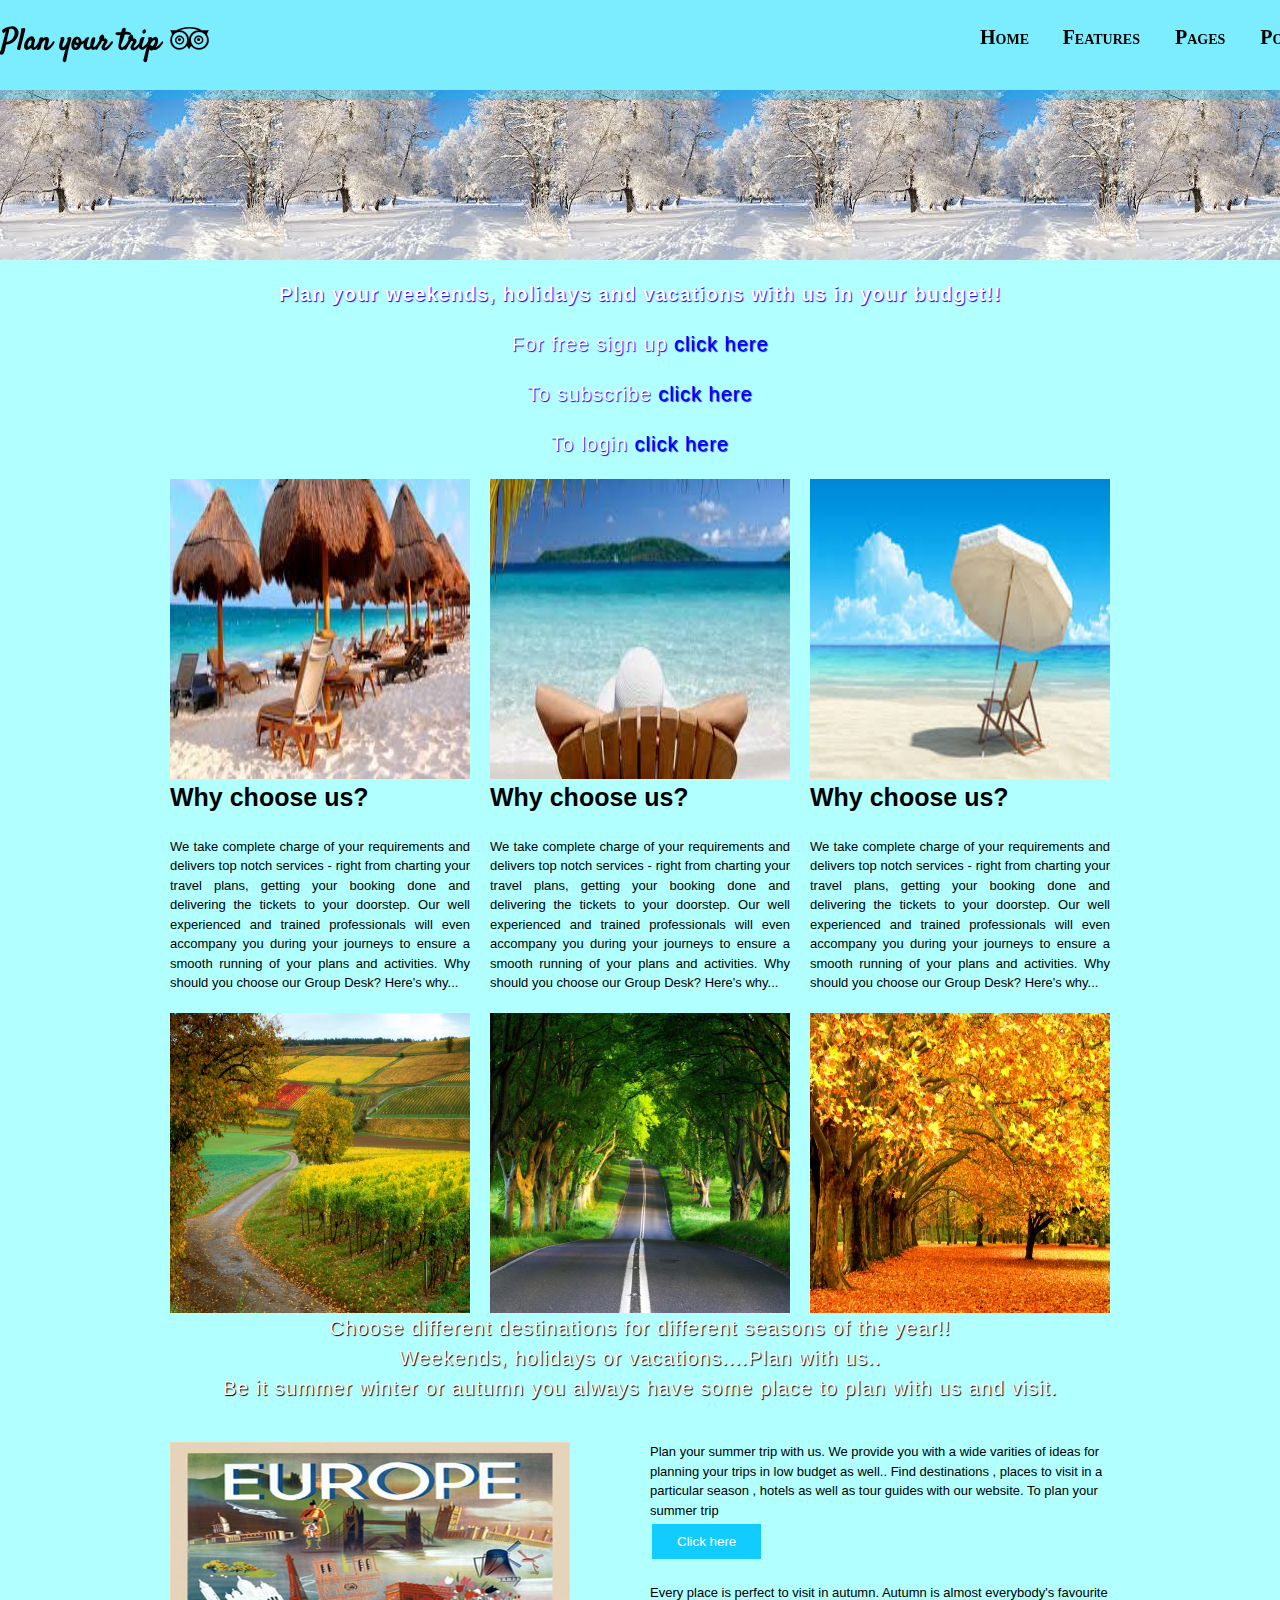
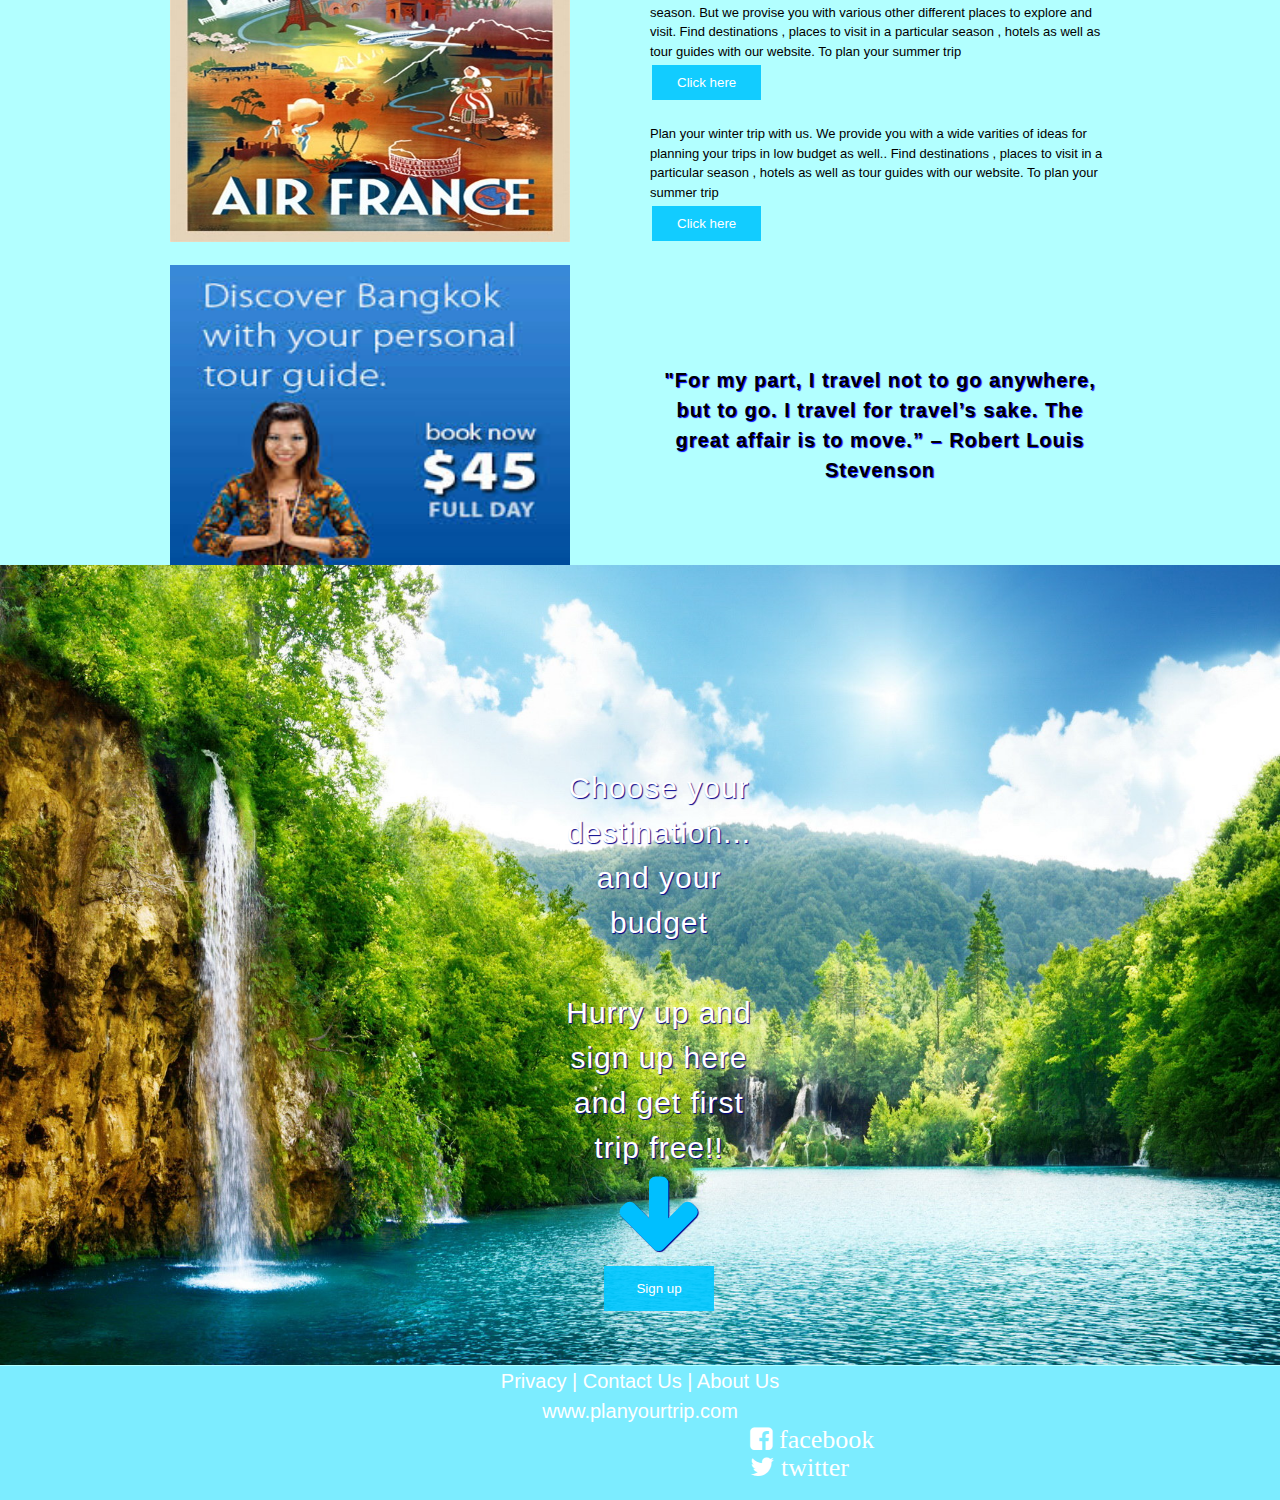
<file: index.html>
<!doctype html>
<html>
  <head>
    <title> Services| Plan your trip </title>
    <link rel="stylesheet" href="css/reset.css">
    <link rel="stylesheet" href="css/960_12_col.css">
    <link rel="stylesheet" href="css/text.css">
    <link rel="stylesheet" href="https://cdnjs.cloudflare.com/ajax/libs/font-awesome/4.6.3/css/font-awesome.min.css">
    <link href="https://fonts.googleapis.com/css?family=Satisfy" rel="stylesheet">
    <link rel="stylesheet" href="https://fonts.googleapis.com/icon?family=Material+Icons">
    <link rel="stylesheet" href="css/page1style.css">
  </head>
  <body>
    <div>
      <div id="header"><!-- to do styling in a header like navbars and logo -->
        <header>
          <h1 class="heading"> Plan your trip
            <i class="fa fa-tripadvisor" aria-hidden="true"></i>
        </h1>
          <div class="nav_bars">
            <nav>
              <ul>
                <b>
                <li  class="navbars"> <a href="#"> Home</li></a></li>
                <li  class="navbars"> <a href="#"> Features </a></li>
                <li  class="navbars"> <a href="#"> Pages </a></li>
                <li  class="navbars"> <a href="page2.html"> Portfolio </a></li>
                <li class="material-icons w3-xxxlarge search_img"> search </li>
                <li class="material-icons w3-xxxlarge person_img"> person </li>
                <li class="material-icons w3-xxxlarge person_img"> menu </li>
              </b>
              </ul>
            </nav>
        </header>
    </div>
    <br>
      <section>
        <div class="below">
        </div>
      </section>
        <br>
        <section><!-- introduction -->
          <blockquote id="quotes">
            <h1 class="plan">
              Plan your weekends, holidays and vacations with us in your budget!!
            </h1>
            <p class="plan">
               For free sign up
               <a href="#">click here</a>
            </p>
             <p class="plan">
              To subscribe
               <a href="#">click here</a>
            </p>
          </blockquote>
          <p class="plan">To login
            <a href="#">click here</a>
          </p>
        </section>
        <div class="art container_12 all_img"><!-- 960 grid view  -->
          <article>
            <div class="grid_4"><!-- first column  -->
              <img src="images/download1.jpg" alt="image" />
                <h1>
                  Why choose us?
                </h1>
                <p id="chooseus">
                We take complete charge of your requirements and delivers top notch services - right from charting your travel plans, getting your booking done and delivering
                the tickets to your doorstep. Our well experienced and trained professionals will even accompany you during your journeys to ensure a smooth running of your
                plans and activities. Why should you choose our Group Desk? Here's why...
                </p>
            </div>
          </article>
          <article>
            <div class="grid_4"><!--  2nd column  -->
              <img src="images/download2.jpg" alt="image"/>
                <h1>
                  Why choose us?
                </h1>
                <p id="chooseus">
                  We take complete charge of your requirements and delivers top notch services - right from charting your travel plans, getting your booking done and delivering
                  the tickets to your doorstep. Our well experienced and trained professionals will even accompany you during your journeys to ensure a smooth running of your
                  plans and activities. Why should you choose our Group Desk? Here's why...
              </p>
            </div>
        </article>
          <article>
            <div class="grid_4"><!-- 3rd column  -->
              <img src="images/download3.jpg" alt="image"/>
                <h1>
                  Why choose us?
                </h1>
                <p>
                  We take complete charge of your requirements and delivers top notch services - right from charting your travel plans, getting your booking done and delivering
                  the tickets to your doorstep. Our well experienced and trained professionals will even accompany you during your journeys to ensure a smooth running of your
                  plans and activities. Why should you choose our Group Desk? Here's why...
                </p>
            </div>
          </article>
          <article class="grid_4">
            <img src="images/download4.jpg" alt="image" />
          </article>
          <article class="grid_4">
            <img src="images/download5.jpg" alt="image" />
          </article>
          <article class="grid_4">
            <img src="images/download6.jpg" alt="image"/>
          </article>
        </div>
        </article>
        <section><!-- sub heading -->
          <p id="seasons">
            Choose different destinations for different seasons of the year!!<br>
            Weekends, holidays or vacations....Plan with us..<br>
            Be it summer winter or autumn you always have some place to plan with us and visit.
          </p>
        </section>
      </div>

          </div>
        <!-- <div class="">
            <img src="images/download6.jpg" alt="image" height="800px" width ="800px"/>
          </div>
            <div class="main_div">
              <div class="1">
                <img src="images/download6.jpg" alt="image" height="200px" width ="100px"/>
              </div>
              <div class="2">
                <img src="images/download6.jpg" alt="image" height="200px" width ="100px"/>
              </div>
              <div class="3">
                <img src="images/download6.jpg" alt="image" height="200px" width ="100px"/>
              </div>
            </div>
             -->
             <br>
             <div class="container_12 euro"><!-- 960 grid view -->
               <div class="grid_6"><!-- 1st column -->
                 <img src="images/new7.jpg" alt="image" />
               </div>
                 <div class="grid_6"><!-- 2nd column -->
                   <div class="div2_1"><!-- 1st row of 2nd column -->
                     <p>

                       Plan your summer trip with us. We provide you with a wide varities of ideas for planning your trips in low budget as well..
                       Find destinations , places to visit in a particular season , hotels as well as tour guides with our website.
                       To plan your summer trip  <br> <button class="button1"> Click here </button>
                     </p>
                   </div>
                    <div class="div2_2"><!-- 2nd row of 2nd column -->
                      <p>

                        Every place is perfect to visit in autumn. Autumn is almost everybody's favourite season. But we provise you with various other different
                        places to explore and visit.
                        Find destinations , places to visit in a particular season , hotels as well as tour guides with our website.
                        To plan your summer trip <br> <button class="button1"> Click here </button>
                      </p>
                     </div>
                    <div class="div2_3"><!-- 3rd row of 2nd column -->
                      <p>
                        Plan your winter trip with us. We provide you with a wide varities of ideas for planning your trips in low budget as well..
                        Find destinations , places to visit in a particular season , hotels as well as tour guides with our website.
                        To plan your summer trip <br> <button class="button1"> Click here </button>
                      </p>
                    </div>
                 </div>
              </div>
              <div class="container_12 quotes"><!-- 960 grid view-->
                <div class="grid_6"><!-- 1st column for image -->
                  <img src="images/new8.jpg" alt="image"/>
                </div>
                <div class="grid_6"><!-- 2nd column for heading-->
                  <blockquote class="quote">
                      <h1>"For my part, I travel not to go anywhere, but to go. I travel for travel’s sake. The great affair is to move.” – Robert Louis Stevenson</h1>
                  </blockquote>
                </div>
              </div>
              <div class="sec3 hero"><!-- hero unit -->
                <img src="images/new6.jpg" alt="off"/>
                  <div class="off">
                    <p>
                        Choose your destination... and your budget <br><br>
                        Hurry up and sign up here and get first trip free!!<br>
                         <i class="fa fa-3x fa-arrow-down" aria-hidden="true"></i><br>
                         <button class="button"> Sign up </button>
                    </p>
                  </div>
        <footer><!-- end of the page, footer-->
            <div class="contact">
              <center><a href="#">Privacy | Contact Us | About Us</a></center>
            </div>
          <center>  <a href="#">www.planyourtrip.com</a></center><!-- link-->

          <div class="social">
            <i class="fa fa-2x fa-facebook-square" aria-hidden="true"> facebook</i>
            <i class="fa fa-2x fa-twitter" aria-hidden="true" $nbsp> twitter </i>
          </div>

          </footer>
    </div>
  </body>
</html>
</file>
<file: css/960_12_col.css>
/*
  960 Grid System ~ Core CSS.
  Learn more ~ http://960.gs/

  Licensed under GPL and MIT.
*/

/*
  Forces backgrounds to span full width,
  even if there is horizontal scrolling.
  Increase this if your layout is wider.

  Note: IE6 works fine without this fix.
*/

body {
  min-width: 960px;
}

/* `Container
----------------------------------------------------------------------------------------------------*/

.container_12 {
  margin-left: auto;
  margin-right: auto;
  width: 960px;
}

/* `Grid >> Global
----------------------------------------------------------------------------------------------------*/

.grid_1,
.grid_2,
.grid_3,
.grid_4,
.grid_5,
.grid_6,
.grid_7,
.grid_8,
.grid_9,
.grid_10,
.grid_11,
.grid_12 {
  display: inline;
  float: left;
  margin-left: 10px;
  margin-right: 10px;
}

.push_1, .pull_1,
.push_2, .pull_2,
.push_3, .pull_3,
.push_4, .pull_4,
.push_5, .pull_5,
.push_6, .pull_6,
.push_7, .pull_7,
.push_8, .pull_8,
.push_9, .pull_9,
.push_10, .pull_10,
.push_11, .pull_11 {
  position: relative;
}

/* `Grid >> Children (Alpha ~ First, Omega ~ Last)
----------------------------------------------------------------------------------------------------*/

.alpha {
  margin-left: 0;
}

.omega {
  margin-right: 0;
}

/* `Grid >> 12 Columns
----------------------------------------------------------------------------------------------------*/

.container_12 .grid_1 {
  width: 60px;
}

.container_12 .grid_2 {
  width: 140px;
}

.container_12 .grid_3 {
  width: 220px;
}

.container_12 .grid_4 {
  width: 300px;
}

.container_12 .grid_5 {
  width: 380px;
}

.container_12 .grid_6 {
  width: 460px;
}

.container_12 .grid_7 {
  width: 540px;
}

.container_12 .grid_8 {
  width: 620px;
}

.container_12 .grid_9 {
  width: 700px;
}

.container_12 .grid_10 {
  width: 780px;
}

.container_12 .grid_11 {
  width: 860px;
}

.container_12 .grid_12 {
  width: 940px;
}

/* `Prefix Extra Space >> 12 Columns
----------------------------------------------------------------------------------------------------*/

.container_12 .prefix_1 {
  padding-left: 80px;
}

.container_12 .prefix_2 {
  padding-left: 160px;
}

.container_12 .prefix_3 {
  padding-left: 240px;
}

.container_12 .prefix_4 {
  padding-left: 320px;
}

.container_12 .prefix_5 {
  padding-left: 400px;
}

.container_12 .prefix_6 {
  padding-left: 480px;
}

.container_12 .prefix_7 {
  padding-left: 560px;
}

.container_12 .prefix_8 {
  padding-left: 640px;
}

.container_12 .prefix_9 {
  padding-left: 720px;
}

.container_12 .prefix_10 {
  padding-left: 800px;
}

.container_12 .prefix_11 {
  padding-left: 880px;
}

/* `Suffix Extra Space >> 12 Columns
----------------------------------------------------------------------------------------------------*/

.container_12 .suffix_1 {
  padding-right: 80px;
}

.container_12 .suffix_2 {
  padding-right: 160px;
}

.container_12 .suffix_3 {
  padding-right: 240px;
}

.container_12 .suffix_4 {
  padding-right: 320px;
}

.container_12 .suffix_5 {
  padding-right: 400px;
}

.container_12 .suffix_6 {
  padding-right: 480px;
}

.container_12 .suffix_7 {
  padding-right: 560px;
}

.container_12 .suffix_8 {
  padding-right: 640px;
}

.container_12 .suffix_9 {
  padding-right: 720px;
}

.container_12 .suffix_10 {
  padding-right: 800px;
}

.container_12 .suffix_11 {
  padding-right: 880px;
}

/* `Push Space >> 12 Columns
----------------------------------------------------------------------------------------------------*/

.container_12 .push_1 {
  left: 80px;
}

.container_12 .push_2 {
  left: 160px;
}

.container_12 .push_3 {
  left: 240px;
}

.container_12 .push_4 {
  left: 320px;
}

.container_12 .push_5 {
  left: 400px;
}

.container_12 .push_6 {
  left: 480px;
}

.container_12 .push_7 {
  left: 560px;
}

.container_12 .push_8 {
  left: 640px;
}

.container_12 .push_9 {
  left: 720px;
}

.container_12 .push_10 {
  left: 800px;
}

.container_12 .push_11 {
  left: 880px;
}

/* `Pull Space >> 12 Columns
----------------------------------------------------------------------------------------------------*/

.container_12 .pull_1 {
  left: -80px;
}

.container_12 .pull_2 {
  left: -160px;
}

.container_12 .pull_3 {
  left: -240px;
}

.container_12 .pull_4 {
  left: -320px;
}

.container_12 .pull_5 {
  left: -400px;
}

.container_12 .pull_6 {
  left: -480px;
}

.container_12 .pull_7 {
  left: -560px;
}

.container_12 .pull_8 {
  left: -640px;
}

.container_12 .pull_9 {
  left: -720px;
}

.container_12 .pull_10 {
  left: -800px;
}

.container_12 .pull_11 {
  left: -880px;
}

/* `Clear Floated Elements
----------------------------------------------------------------------------------------------------*/

/* http://sonspring.com/journal/clearing-floats */

.clear {
  clear: both;
  display: block;
  overflow: hidden;
  visibility: hidden;
  width: 0;
  height: 0;
}

/* http://www.yuiblog.com/blog/2010/09/27/clearfix-reloaded-overflowhidden-demystified */

.clearfix:before,
.clearfix:after,
.container_12:before,
.container_12:after {
  content: '.';
  display: block;
  overflow: hidden;
  visibility: hidden;
  font-size: 0;
  line-height: 0;
  width: 0;
  height: 0;
}

.clearfix:after,
.container_12:after {
  clear: both;
}

/*
  The following zoom:1 rule is specifically for IE6 + IE7.
  Move to separate stylesheet if invalid CSS is a problem.
*/

.clearfix,
.container_12 {
  zoom: 1;
}
</file>
<file: css/text.css>
/*
  960 Grid System ~ Text CSS.
  Learn more ~ http://960.gs/

  Licensed under GPL and MIT.
*/

/* `Basic HTML
----------------------------------------------------------------------------------------------------*/

body {
  font: 13px/1.5 "Helvetica Neue", Arial, "Liberation Sans", FreeSans, sans-serif;
}

pre,
code {
  font-family: "DejaVu Sans Mono", Menlo, Consolas, monospace;
}

hr {
  border: 0 solid #ccc;
  border-top-width: 1px;
  clear: both;
  height: 0;
}

/* `Headings
----------------------------------------------------------------------------------------------------*/

h1 {
  font-size: 25px;
}

h2 {
  font-size: 23px;
}

h3 {
  font-size: 21px;
}

h4 {
  font-size: 19px;
}

h5 {
  font-size: 17px;
}

h6 {
  font-size: 15px;
}

/* `Spacing
----------------------------------------------------------------------------------------------------*/

ol {
  list-style: decimal;
}

ul {
  list-style: disc;
}

li {
  margin-left: 30px;
}

p,
dl,
hr,
h1,
h2,
h3,
h4,
h5,
h6,
ol,
ul,
pre,
table,
address,
fieldset,
figure {
  margin-bottom: 20px;
}
</file>
<file: css/page1style.css>
body{
  background-color: #B2FFFF;
}
.display
{
 display: inline;
}
.heading{
  text-indent: 1px;
  letter-spacing: -65;
  font-size: 30px;
  float: left;
  width: 20%;
  margin-top: 20px;
  font-family: 'Satisfy', cursive;

}
#header
{
    height: 100px;
    width: 2000px;
    position: fixed;
    background-color: rgba(0,191,255,0.3);
}
.home
{
  margin-left: 00px;
}
.navbars
{
  display: inline;
  font-variant: small-caps;
  font-size: 20px;
  text-decoration-style: solid;
  text-decoration:none;
  margin-top: 3px;
}
.nav_bars a
{
  font-style: normal;
  font-family: serif;
}
nav li a
{
  text-decoration: none;
  color: black;
}

.nav_bars
{
  margin-left: 950px;
}
.art
{
  margin-top: 20px;
}
.search_img{
  list-style: none;
  margin-top: 20px;
  margin-left: 90px;
}

.person_img{
  list-style: none;
  margin-left: 20px;
}

.below
{
    background-image: url('../images/winter.jpg');
    margin-top: 70px;
    height: 170px;;
    width:1580px;
}
.grid_4 p{
  text-align: justify;
}
.plan{
  font-size: 20px;
  text-align: center;
  color: white;
  letter-spacing: 1px;
  text-transform: full-width;
  text-shadow: 1px 1px 1px blue;
}
.plan a{
  text-decoration: none;
}
.all_img img{
  height:300px;
  width :300px;

}

#seasons{
  font-size: 20px;
  text-align: center;
  color: white;
  letter-spacing: 1px;
  text-transform: full-width;
  text-shadow: 1px 1px 1px black;
}
.hero img
{
   height:800px;
    width:200px;

 }
 .euro img{
   width:400px; height:400px;
 }
 .quotes img{
   width:400px;
    height:300PX;
 }
footer{
  height: 134px;
  padding-top: 2  0px;
  width: auto;
  margin-top: 1px;
  background-color: rgba(0,191,255,0.3);
}
footer a
{
  text-decoration: none;
  font-size: 20px;
  color: white;
}
footer i
{
  margin-left: 750px;
  text-decoration: none;
  color: white;
}

.off{
    width: 60%;
    position: absolute;
    margin-top: -600px;
}
.off p{
  margin-left: 550px;
  letter-spacing: 1px;
  font-size: 30px;
  text-align: center;
  color: white;
  letter-spacing: 1px;
  text-transform: full-width;
  text-shadow: 1px 1px 1px darkblue;

}
.off i
{
      color:  DeepSkyBlue
}
.sec3 img{
  width: 100%;
}
.sec3 p{
  position: relative;
  float: right;
}
.button{
  background-color: rgba(0,199,255,0.9);;
  color: white;
  border: none;
  display: inline-block;
  cursor: pointer;
  padding: 15px 32px;
  margin: 4px 2px;
}
.button:hover
{
  background-color: cyan;

}
.main{
  height: 520px;
}
.div1
{
  float :left;
}
.div2
{
  margin-left: 900px;
  width: 40%;
  text-align:justify;
  font-size: 18px;
  color: black;
  letter-spacing: 1px;
  text-shadow: 1px 1px 1px #1E90FF;
}

.button1{
  background-color: rgba(0,199,255,0.9);;
  color: white;
  border: none;

  display: inline-block;
  cursor: pointer;
  padding: 10px 25px;
  margin: 4px 2px;

}
.button1:hover
{
    background-color: cyan;
}
.quote h1{
  font-size: 20px;
  text-align: center;
  margin-top: 100px;
  color: black;
  letter-spacing: 1px;
  text-transform: full-width;
  text-shadow: 1px 1px 1px blue;
}
#contact{
  padding-right: 30px;
}
</file>
